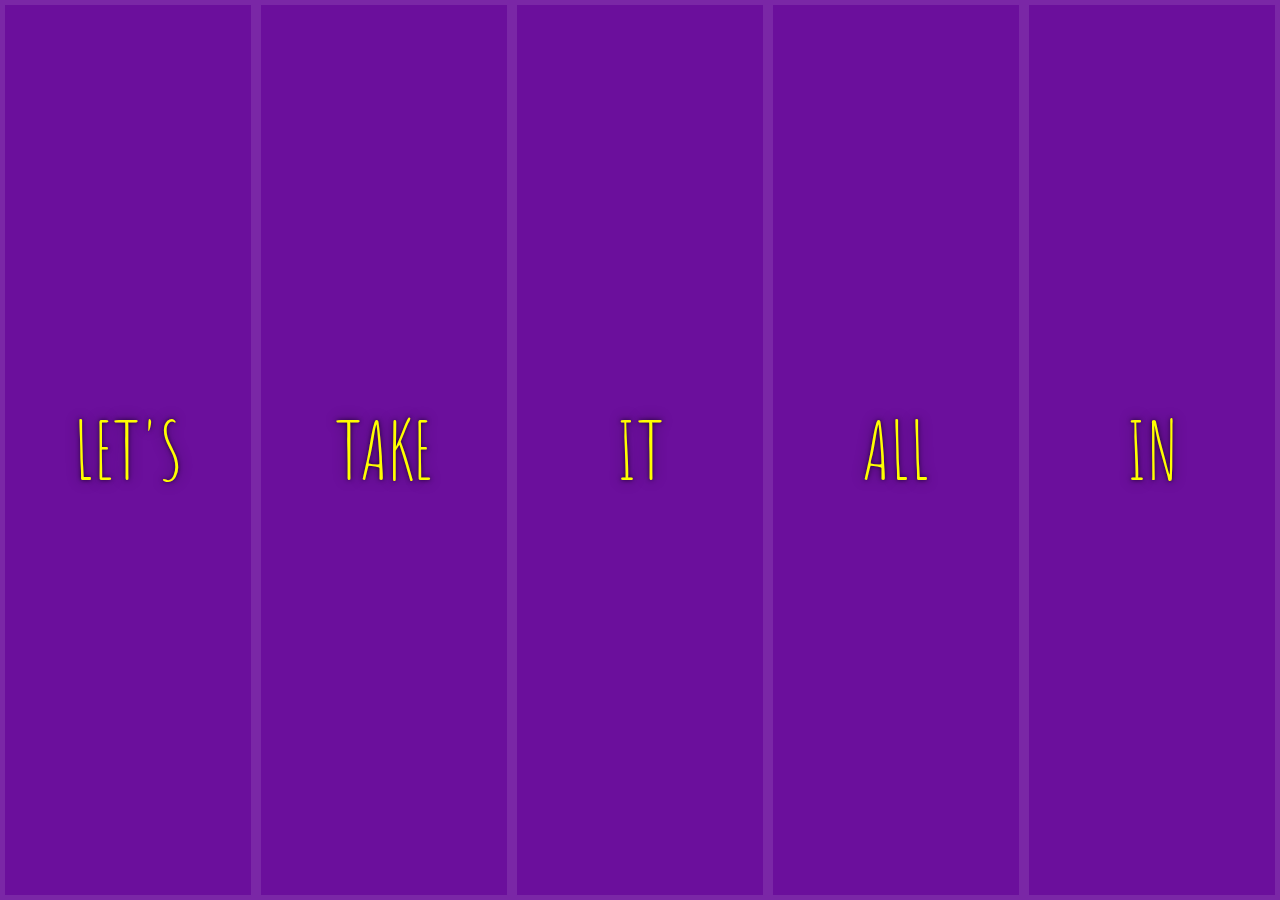
<file: index.html>
<!DOCTYPE html>
<html lang="en">
<head>
  <meta charset="UTF-8">
  <title>Flexy</title>
  <link href='https://fonts.googleapis.com/css?family=Amatic+SC' rel='stylesheet' type='text/css'>
</head>
<body>
 
<style>
    html {
      box-sizing: border-box;
      background: #ffc600;
      font-family: 'helvetica neue';
      font-size: 20px;
      font-weight: 200;
    }
    
    body {
      margin: 0;
    }
    
    *, *:before, *:after {
      box-sizing: inherit;
    }

    .panels {
      min-height: 100vh;
      overflow: hidden;
      display: flex;
    }

    .panel {
      background: #6B0F9C;
      box-shadow: inset 0 0 0 5px rgba(255,255,255,0.1);
      color: white;
      text-align: center;
      align-items: center;
      /* Safari transitionend event.propertyName === flex */
      /* Chrome + FF transitionend event.propertyName === flex-grow */
      transition:
        font-size 0.7s cubic-bezier(0.61,-0.19, 0.7,-0.11),
        flex 0.7s cubic-bezier(0.61,-0.19, 0.7,-0.11),
        background 0.2s;
      font-size: 20px;
      background-size: cover;
      background-position: center;
      flex: 1;
      justify-content: center;
      display: flex;
      flex-direction: column;
    }

    .panel1 { background-image:url(https://source.unsplash.com/gYl-UtwNg_I/1500x1500); }
    .panel2 { background-image:url(https://source.unsplash.com/rFKUFzjPYiQ/1500x1500); }
    .panel3 { background-image:url(https://images.unsplash.com/photo-1465188162913-8fb5709d6d57?ixlib=rb-0.3.5&q=80&fm=jpg&crop=faces&cs=tinysrgb&w=1500&h=1500&fit=crop&s=967e8a713a4e395260793fc8c802901d); }
    .panel4 { background-image:url(https://source.unsplash.com/ITjiVXcwVng/1500x1500); }
    .panel5 { background-image:url(https://source.unsplash.com/3MNzGlQM7qs/1500x1500); }

    /* Flex Items */
    .panel > * {
      margin: 0;
      width: 100%;
      transition: transform 0.5s;
      flex: 1 0 auto;
      display: flex;
      justify-content: center;
      align-items: center;
      color: yellow;
    }

    .panel > *:first-child { transform: translateY(-100%)}
    .panel.open-active > *:first-child { transform: translateY(0)}
    .panel > *:last-child { transform: translateY(100%)}
    .panel.open-active > *:last-child { transform: translateY(0)}
   
    .panel p {
      text-transform: uppercase;
      font-family: 'Amatic SC', cursive;
      text-shadow: 0 0 4px rgba(0, 0, 0, 0.72), 0 0 14px rgba(0, 0, 0, 0.45);
      font-size: 2em;
    }
    
    .panel p:nth-child(2) {
      font-size: 4em;
    }

    .panel.open {
      font-size: 40px;
      flex: 5;
    }
    
    @media only screen and (max-width: 600px) {
      .panel p {
        font-size: 1em;
      }
    }
  </style>

  <div class="panels">
    <div class="panel panel1">
      <p>Hey</p>
      <p>Let's</p>
      <p>Dance</p>
    </div>
    <div class="panel panel2">
      <p>Give</p>
      <p>Take</p>
      <p>Receive</p>
    </div>
    <div class="panel panel3">
      <p>Experience</p>
      <p>It</p>
      <p>Today</p>
    </div>
    <div class="panel panel4">
      <p>Give</p>
      <p>All</p>
      <p>You can</p>
    </div>
    <div class="panel panel5">
      <p>Life</p>
      <p>In</p>
      <p>Motion</p>
    </div>
  </div>

  <script>
  const panels = document.querySelectorAll('.panel')

  function toggleOpen(){
    this.classList.toggle("open");
  }

  function toggleActive(e){
    // console.log(e.propertyName)
    if (e.propertyName.includes('flex')){
    this.classList.toggle("open-active");
    }
  }
 
  panels.forEach(panel => panel.addEventListener('click', toggleOpen))
  panels.forEach(panel => panel.addEventListener('transitionend', toggleActive))
  </script>

</body>
</html>
</file>
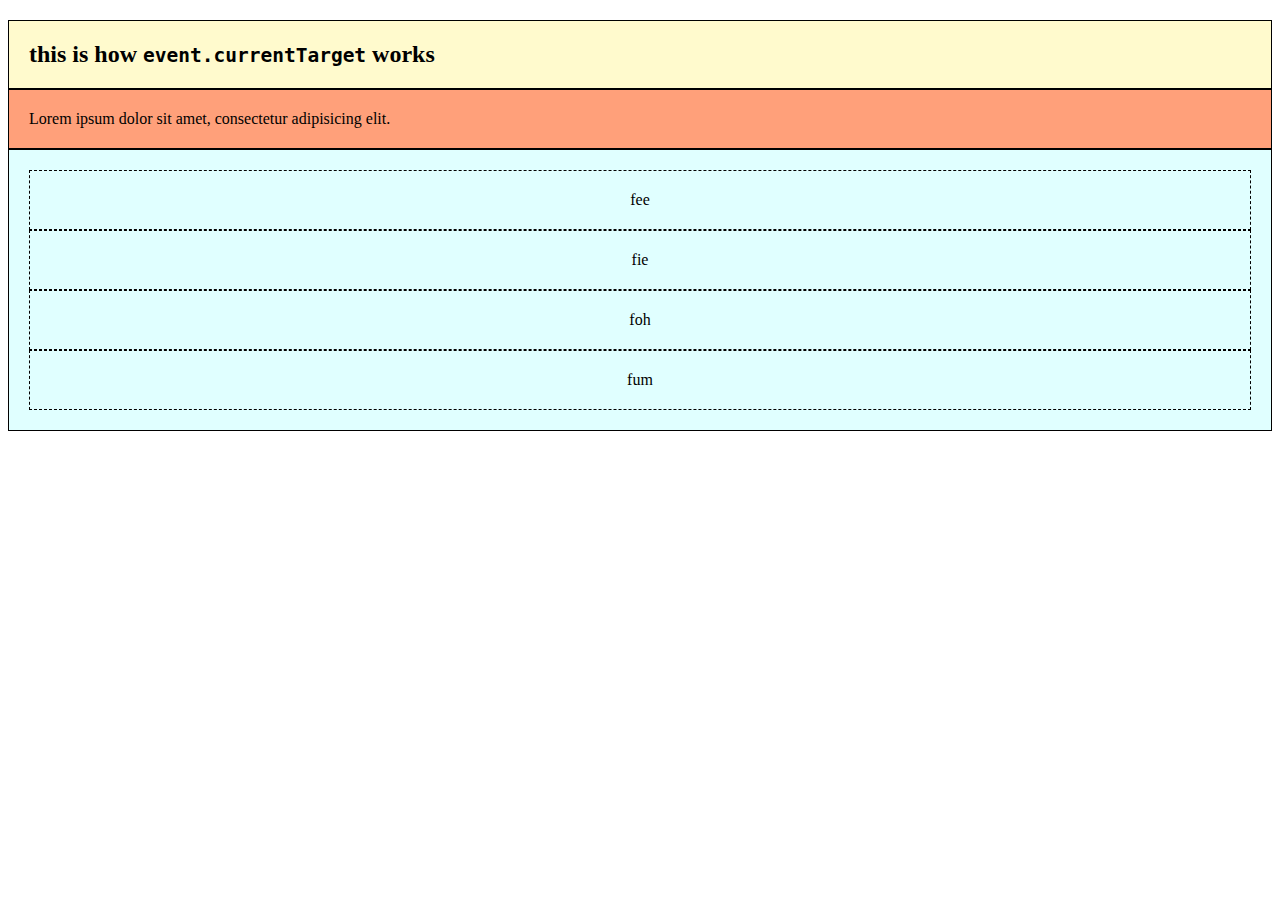
<file: eventtarget.html>
<!DOCTYPE html>
<html>
    <head>
        <meta charset="utf-8">
        <meta name="viewport" content="width=device-width">
        <title>event.currentTarget example</title>
        <link rel="shortcut icon" href="#">
        <link href="eventtarget.css" rel="stylesheet" type="text/css" />
    </head>
    <body>
      <h2>this is how <code>event.currentTarget</code> works</h2>
      <div class="foo">
        <p>Lorem ipsum dolor sit amet, consectetur adipisicing elit.</p>
        <ul>
          <li>fee</li>
          <li>fie</li>
          <li>foh</li>
          <li>fum</li>
        </ul>
      </div>
      <script
          src="https://code.jquery.com/jquery-3.2.1.min.js"
          integrity="sha256-hwg4gsxgFZhOsEEamdOYGBf13FyQuiTwlAQgxVSNgt4="
          crossorigin="anonymous"></script>
      <script src="index.js"></script>
    </body>
</html>
</file>
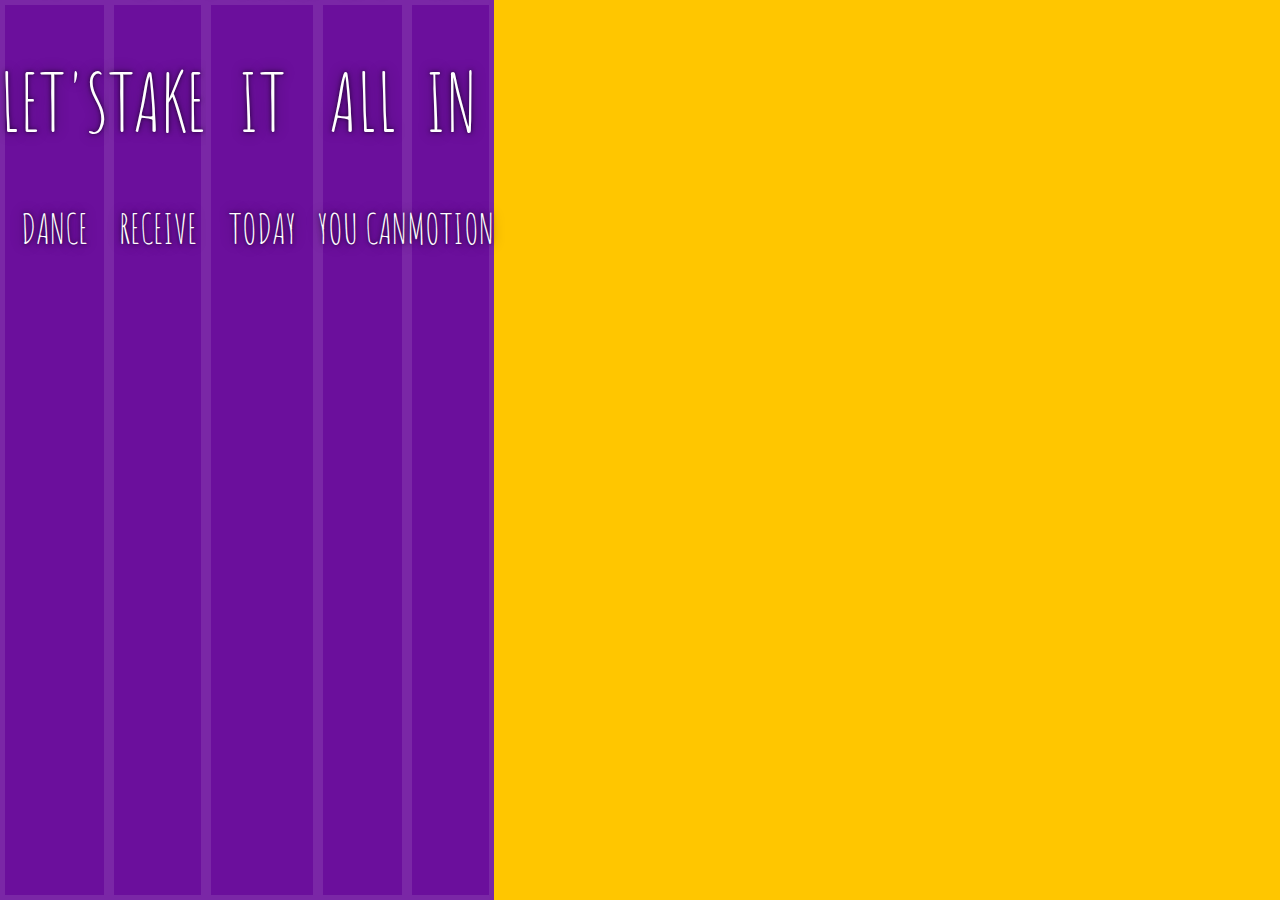
<file: flexy-Start.html>
<!DOCTYPE html>
<html lang="en">
<head>
  <meta charset="UTF-8">
  <title>Flexy</title>
  <link href='https://fonts.googleapis.com/css?family=Amatic+SC' rel='stylesheet' type='text/css'>
</head>
<body>
  <style>
    html {
      box-sizing: border-box;
      background: #ffc600;
      font-family: 'helvetica neue';
      font-size: 20px;
      font-weight: 200;
    }
    
    body {
      margin: 0;
    }
    
    *, *:before, *:after {
      box-sizing: inherit;
    }

    .panels {
      min-height: 100vh;
      overflow: hidden;
      display: flex;
    }

    .panel {
      background: #6B0F9C;
      box-shadow: inset 0 0 0 5px rgba(255,255,255,0.1);
      color: white;
      text-align: center;
      align-items: center;
      /* Safari transitionend event.propertyName === flex */
      /* Chrome + FF transitionend event.propertyName === flex-grow */
      transition:
        font-size 0.7s cubic-bezier(0.61,-0.19, 0.7,-0.11),
        flex 0.7s cubic-bezier(0.61,-0.19, 0.7,-0.11),
        background 0.2s;
      font-size: 20px;
      background-size: cover;
      background-position: center;
      
    }

    .panel1 { background-image:url(https://source.unsplash.com/gYl-UtwNg_I/1500x1500); }
    .panel2 { background-image:url(https://source.unsplash.com/rFKUFzjPYiQ/1500x1500); }
    .panel3 { background-image:url(https://images.unsplash.com/photo-1465188162913-8fb5709d6d57?ixlib=rb-0.3.5&q=80&fm=jpg&crop=faces&cs=tinysrgb&w=1500&h=1500&fit=crop&s=967e8a713a4e395260793fc8c802901d); }
    .panel4 { background-image:url(https://source.unsplash.com/ITjiVXcwVng/1500x1500); }
    .panel5 { background-image:url(https://source.unsplash.com/3MNzGlQM7qs/1500x1500); }

    /* Flex Items */
    .panel > * {
      margin: 0;
      width: 100%;
      transition: transform 0.5s;
      flex: 1 0 auto;
      display: flex;
      justify-content: center;
      align-items: center;
    }

    .panel > *:first-child { transform: translateY(-100%); }
    .panel.open-active > *:first-child { transform: translateY(0); }
    .panel > *:last-child { transform: translateY(100%); }
    .panel.open-active > *:last-child { transform: translateY(0); }

    .panel p {
      text-transform: uppercase;
      font-family: 'Amatic SC', cursive;
      text-shadow: 0 0 4px rgba(0, 0, 0, 0.72), 0 0 14px rgba(0, 0, 0, 0.45);
      font-size: 2em;
    }
    
    .panel p:nth-child(2) {
      font-size: 4em;
    }

    .panel.open {
      flex: 5;
      font-size: 40px;
    }
    
    @media only screen and (max-width: 600px) {
      .panel p {
        font-size: 1em;
      }
    }
  </style>


  <div class="panels">
    <div class="panel panel1">
      <p>Hey</p>
      <p>Let's</p>
      <p>Dance</p>
    </div>
    <div class="panel panel2">
      <p>Give</p>
      <p>Take</p>
      <p>Receive</p>
    </div>
    <div class="panel panel3">
      <p>Experience</p>
      <p>It</p>
      <p>Today</p>
    </div>
    <div class="panel panel4">
      <p>Give</p>
      <p>All</p>
      <p>You can</p>
    </div>
    <div class="panel panel5">
      <p>Life</p>
      <p>In</p>
      <p>Motion</p>
    </div>
  </div>

  <script>
 
  </script>

</body>
</html>
</file>
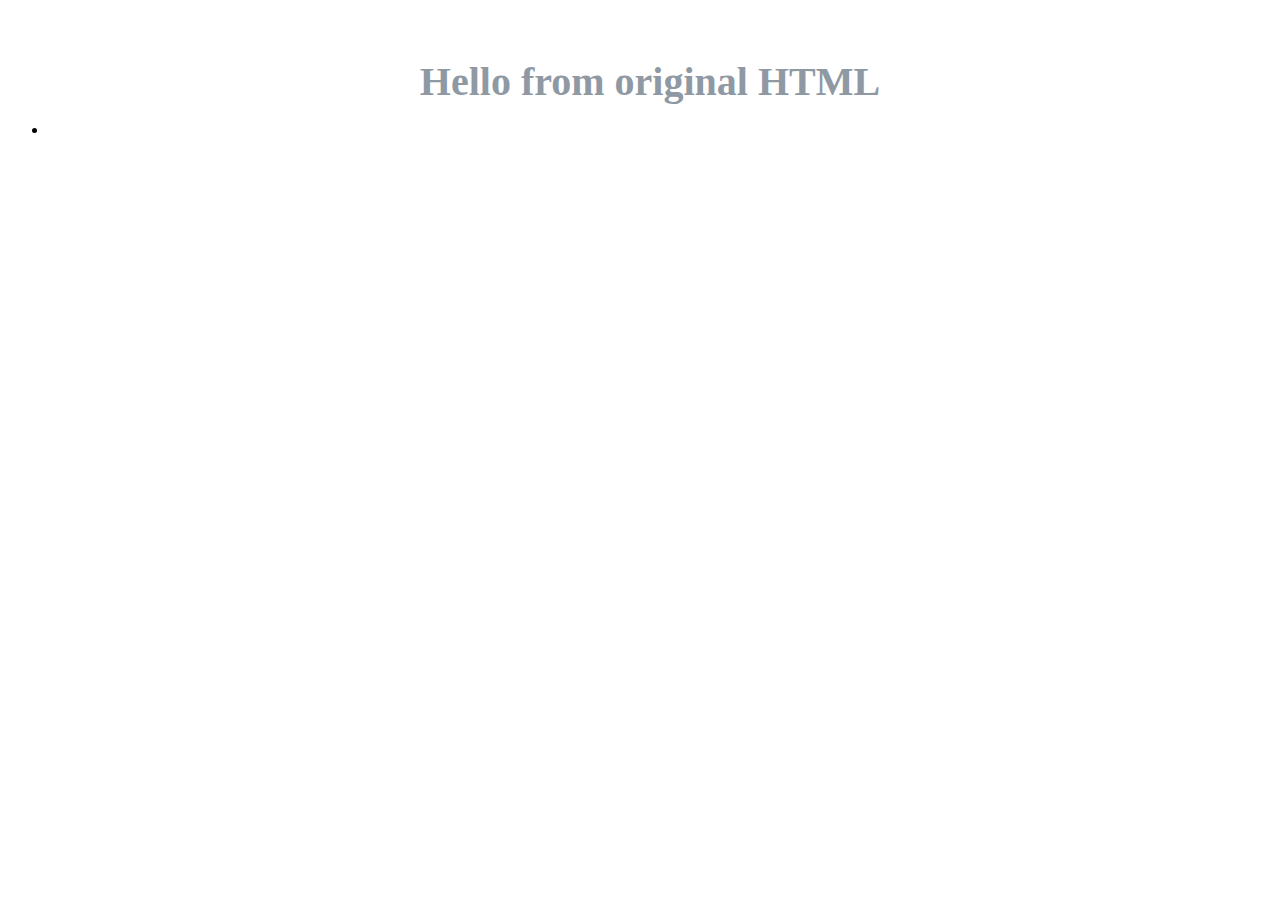
<file: placehold.html>
<!DOCTYPE html>
<html>
<head>
<meta charset="utf-8">
<meta name="viewport" content="width-Ddevice-width">
<title>jquery hello world</title>
<link rel-"shortcut icon" href="#">

<link href="index.css" rel="stylesheet"
type="text/css" />
</head>

<body>
<h1 class="js-hide-it">Hello from original HTML</h1>
<p class="js-hello-world"></p>
<ul>
<li class="js-hello-world"></li>

</ul>
<script
src="https://code.jquery.com/jquery-3.2.1.min.js"
integrity="sha256-hwg4gsxgFZhoSEEamdOYGBf13FyQuiTw
1AQgxVSNgt4="
crossorigin="anonymous"></script>
<script src="script.js"></script>

</body>

</html>
</file>
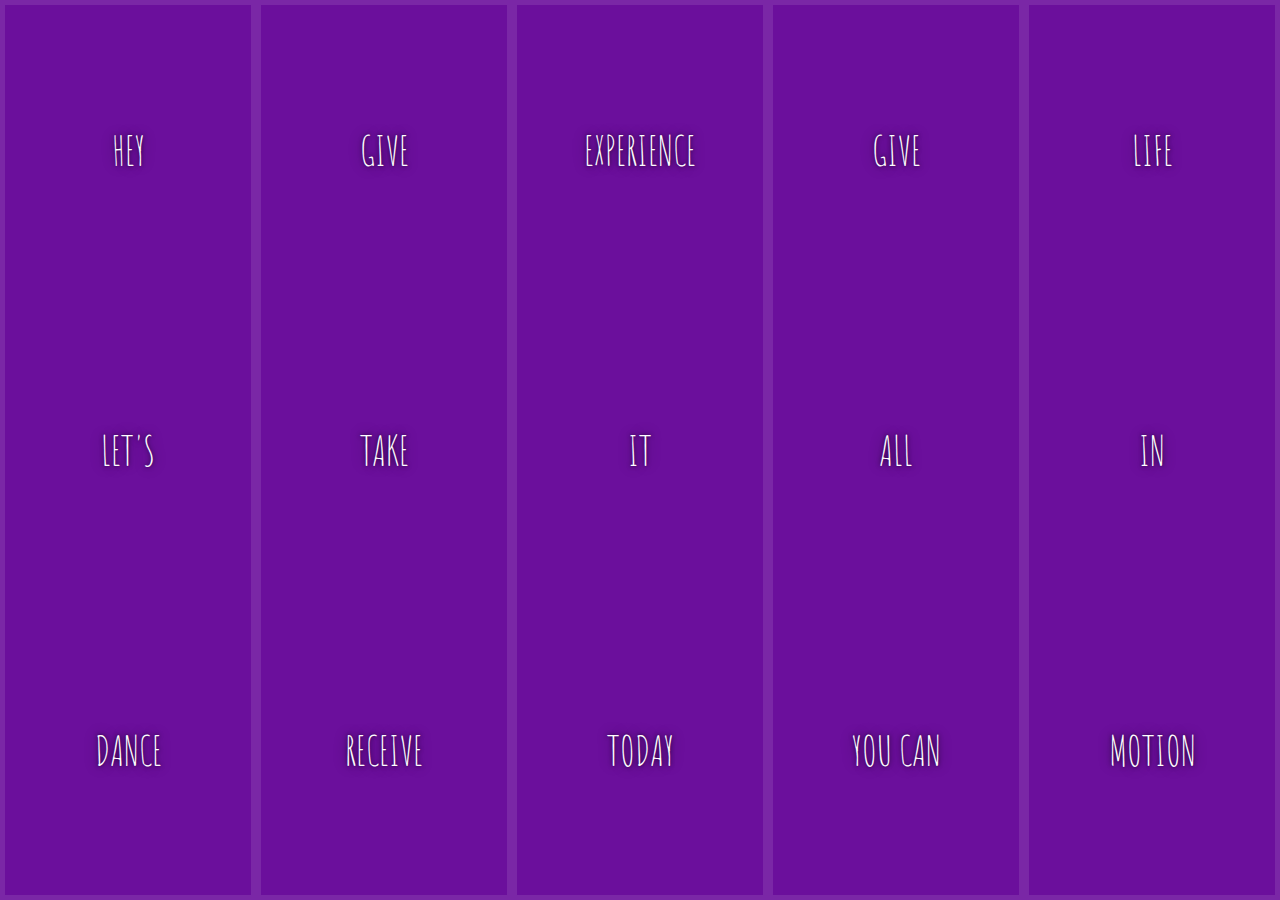
<file: text.html>
<!DOCTYPE html>
<html lang="en">
<head>
  <meta charset="UTF-8">
  <title>Flexy</title>
  <link href='https://fonts.googleapis.com/css?family=Amatic+SC' rel='stylesheet' type='text/css'>
</head>
<body>
 
<style>
    html {
      box-sizing: border-box;
      background: #ffc600;
      font-family: 'helvetica neue';
      font-size: 20px;
      font-weight: 200;
    }
    
    body {
      margin: 0;
    }
    
    *, *:before, *:after {
      box-sizing: inherit;
    }

    .panels {
      min-height: 100vh;
      overflow: hidden;
      display: flex;
    }

    .panel {
      background: #6B0F9C;
      box-shadow: inset 0 0 0 5px rgba(255,255,255,0.1);
      color: white;
      text-align: center;
      align-items: center;
      /* Safari transitionend event.propertyName === flex */
      /* Chrome + FF transitionend event.propertyName === flex-grow */
      transition:
        font-size 0.7s cubic-bezier(0.61,-0.19, 0.7,-0.11),
        flex 0.7s cubic-bezier(0.61,-0.19, 0.7,-0.11),
        background 0.2s;
      font-size: 20px;
      background-size: cover;
      background-position: center;
      flex: 1;
      justify-content: center;
      display: flex;
      flex-direction: column;
    }

    .panel1 { background-image:url(https://source.unsplash.com/gYl-UtwNg_I/1500x1500); }
    .panel2 { background-image:url(https://source.unsplash.com/rFKUFzjPYiQ/1500x1500); }
    .panel3 { background-image:url(https://images.unsplash.com/photo-1465188162913-8fb5709d6d57?ixlib=rb-0.3.5&q=80&fm=jpg&crop=faces&cs=tinysrgb&w=1500&h=1500&fit=crop&s=967e8a713a4e395260793fc8c802901d); }
    .panel4 { background-image:url(https://source.unsplash.com/ITjiVXcwVng/1500x1500); }
    .panel5 { background-image:url(https://source.unsplash.com/3MNzGlQM7qs/1500x1500); }

    /* Flex Items */
    .panel > * {
      margin: 0;
      width: 100%;
      transition: transform 0.5s;
      flex: 1 0 auto;
      display: flex;
      justify-content: center;
      align-items: center;
    }

   
    .panel p {
      text-transform: uppercase;
      font-family: 'Amatic SC', cursive;
      text-shadow: 0 0 4px rgba(0, 0, 0, 0.72), 0 0 14px rgba(0, 0, 0, 0.45);
      font-size: 2em;
    }z
    
    .panel p:nth-child(2) {
      font-size: 4em;
    }

    .panel.open {
      font-size: 40px;
    }
    
    @media only screen and (max-width: 600px) {
      .panel p {
        font-size: 1em;
      }
    }
  </style>

  <div class="panels">
    <div class="panel panel1">
      <p>Hey</p>
      <p>Let's</p>
      <p>Dance</p>
    </div>
    <div class="panel panel2">
      <p>Give</p>
      <p>Take</p>
      <p>Receive</p>
    </div>
    <div class="panel panel3">
      <p>Experience</p>
      <p>It</p>
      <p>Today</p>
    </div>
    <div class="panel panel4">
      <p>Give</p>
      <p>All</p>
      <p>You can</p>
    </div>
    <div class="panel panel5">
      <p>Life</p>
      <p>In</p>
      <p>Motion</p>
    </div>
  </div>

  <script>

  
  
  </script>

</body>
</html>
</file>
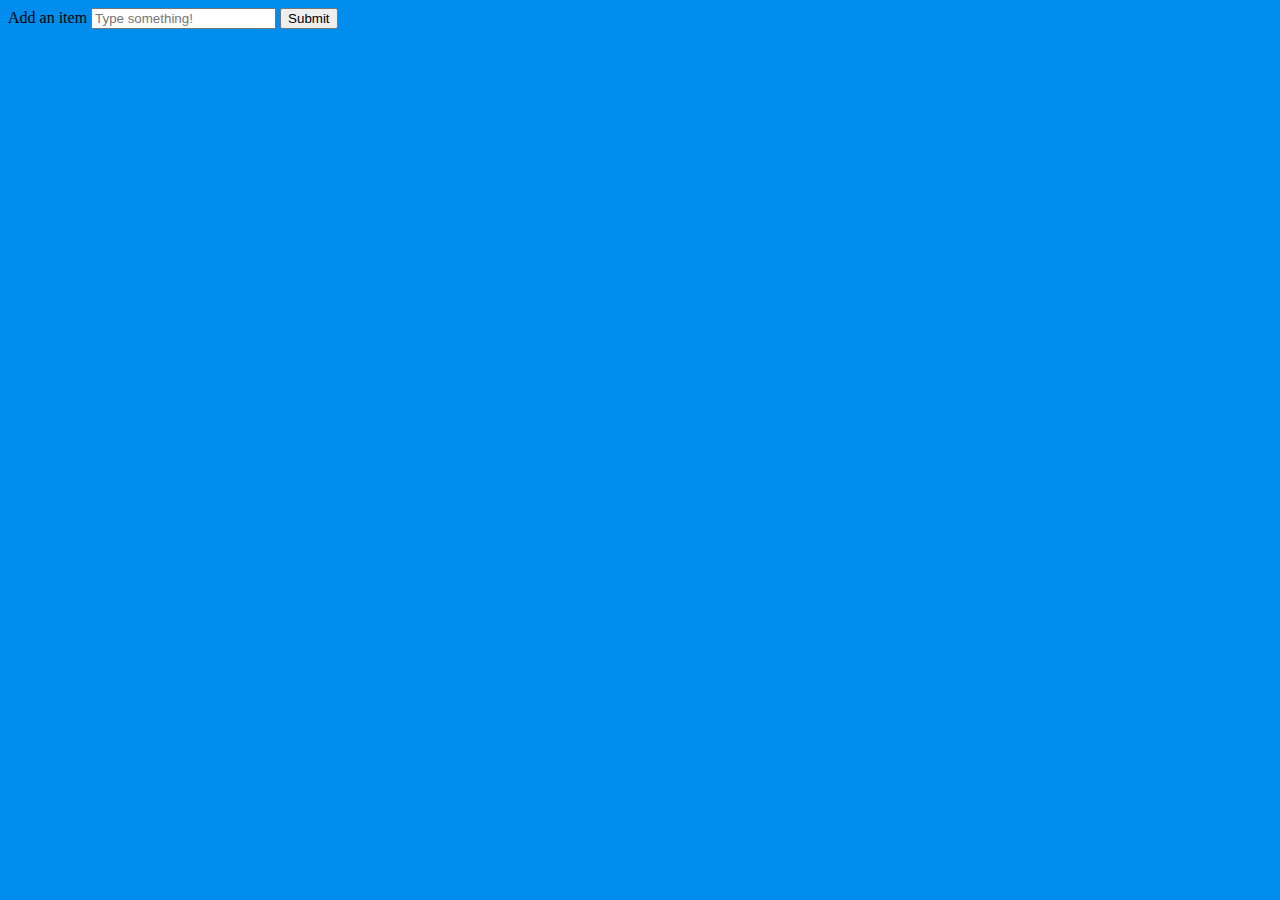
<file: MoreDom/basicform.html>
<!DOCTYPE html>
<html lang="en">
  <head>
    <meta charset="utf-8">
    <meta name="viewport" content="width=device-width">
    <title>event.preventDefault example</title>
    <link rel="shortcut icon" href="#">
    <link href="app.css" rel="stylesheet" type="text/css" />
  </head>
  <body>
     <form class="js-form">
       <label for="user-text">Add an item</label>
      <input type="text" id="user-text" placeholder="Type something!" required>
      <input type="submit">
     </form>
     <p class="js-display-user-text"></p>
     <script
      src="https://code.jquery.com/jquery-3.2.1.min.js"
      integrity="sha256-hwg4gsxgFZhOsEEamdOYGBf13FyQuiTwlAQgxVSNgt4="
      crossorigin="anonymous"></script>
    <script src="app.js"></script>
  </body>
</html>
</file>
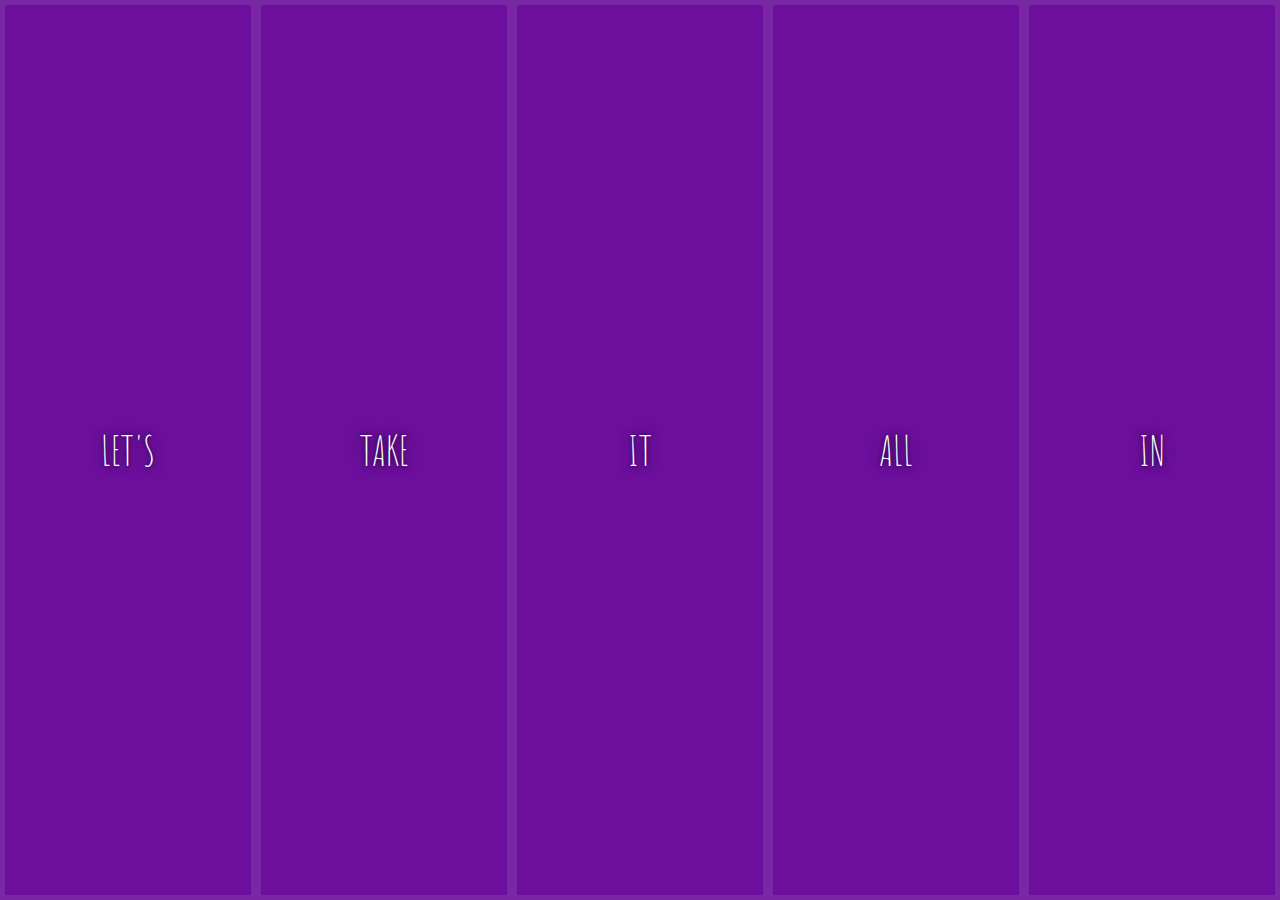
<file: MoreDom/flexydemo.html>
<!DOCTYPE html>
<html lang="en">
<head>
  <meta charset="UTF-8">
  <title>Flex Panels 💪</title>
  <link href='https://fonts.googleapis.com/css?family=Amatic+SC' rel='stylesheet' type='text/css'>
</head>
<body>
  <style>
    html {
      box-sizing: border-box;
      background: #ffc600;
      font-family: 'helvetica neue';
      font-size: 20px;
      font-weight: 200;
    }
    
    body {
      margin: 0;
    }
    
    *, *:before, *:after {
      box-sizing: inherit;
    }

    .panels {
      min-height: 100vh;
      overflow: hidden;
      display: flex;
    }

    .panel {
      background: #6B0F9C;
      box-shadow: inset 0 0 0 5px rgba(255,255,255,0.1);
      color: white;
      text-align: center;
      align-items: center;
      /* Safari transitionend event.propertyName === flex */
      /* Chrome + FF transitionend event.propertyName === flex-grow */
      transition:
        font-size 0.7s cubic-bezier(0.61,-0.19, 0.7,-0.11),
        flex 0.7s cubic-bezier(0.61,-0.19, 0.7,-0.11),
        background 0.2s;
      font-size: 20px;
      background-size: cover;
      background-position: center;
      flex: 1;
      justify-content: center;
      display: flex;
      flex-direction: column;
    }

    .panel1 { background-image:url(https://source.unsplash.com/gYl-UtwNg_I/1500x1500); }
    .panel2 { background-image:url(https://source.unsplash.com/rFKUFzjPYiQ/1500x1500); }
    .panel3 { background-image:url(https://images.unsplash.com/photo-1465188162913-8fb5709d6d57?ixlib=rb-0.3.5&q=80&fm=jpg&crop=faces&cs=tinysrgb&w=1500&h=1500&fit=crop&s=967e8a713a4e395260793fc8c802901d); }
    .panel4 { background-image:url(https://source.unsplash.com/ITjiVXcwVng/1500x1500); }
    .panel5 { background-image:url(https://source.unsplash.com/3MNzGlQM7qs/1500x1500); }

    /* Flex Items */
    .panel > * {
      margin: 0;
      width: 100%;
      transition: transform 0.5s;
      flex: 1 0 auto;
      display: flex;
      justify-content: center;
      align-items: center;
    }

    .panel > *:first-child { transform: translateY(-100%); }
    .panel.open-active > *:first-child { transform: translateY(0); }
    .panel > *:last-child { transform: translateY(100%); }
    .panel.open-active > *:last-child { transform: translateY(0); }

    .panel p {
      text-transform: uppercase;
      font-family: 'Amatic SC', cursive;
      text-shadow: 0 0 4px rgba(0, 0, 0, 0.72), 0 0 14px rgba(0, 0, 0, 0.45);
      font-size: 2em;
    }z
    
    .panel p:nth-child(2) {
      font-size: 4em;
    }

    .panel.open {
      flex: 5;
      font-size: 40px;
    }
    
    @media only screen and (max-width: 600px) {
      .panel p {
        font-size: 1em;
      }
    }
  </style>


  <div class="panels">
    <div class="panel panel1">
      <p>Hey</p>
      <p>Let's</p>
      <p>Dance</p>
    </div>
    <div class="panel panel2">
      <p>Give</p>
      <p>Take</p>
      <p>Receive</p>
    </div>
    <div class="panel panel3">
      <p>Experience</p>
      <p>It</p>
      <p>Today</p>
    </div>
    <div class="panel panel4">
      <p>Give</p>
      <p>All</p>
      <p>You can</p>
    </div>
    <div class="panel panel5">
      <p>Life</p>
      <p>In</p>
      <p>Motion</p>
    </div>
  </div>

  <script>
    const panels = document.querySelectorAll('.panel');

    function toggleOpen() {
      console.log('Hello');
      this.classList.toggle('open');
    }

    function toggleActive(e) {
      console.log(e.propertyName);
      if (e.propertyName.includes('flex')) {
        this.classList.toggle('open-active');
      }
    }

    panels.forEach(panel => panel.addEventListener('click', toggleOpen));
    panels.forEach(panel => panel.addEventListener('transitionend', toggleActive));
  </script>

</body>
</html>
</file>
<file: eventtarget.css>
h2 {
  background-color: lemonchiffon;
  padding: 20px;
  margin-bottom: 0;
  border: 1px solid black;
}

p {
  margin: 0;
  background-color: lightsalmon;
  padding: 20px;
  border: 1px solid black;
}

ul {
  margin: 0;
  background-color: lightcyan;
  padding: 20px;
  list-style: none;
  border: 1px solid black;
}

li {
  border: 1px dashed black;
  padding: 20px;
  text-align: center;
}
</file>
<file: index.css>
/* h1 {
  align-items:center;
  text-align: center;
  justify-content: center;
  margin: auto;
}

body {
  background-color: #282c33;
  /* min-height: 100vh; */
  display: flex;
  flex-direction: column;
  
  justify-content: center;
  font-size: calc(10px + 2vmin);
  color: white;
}

.button-greeting-div {
  display: flex;
  margin-top: 20px;
}

nav {
  display: flex;
  justify-content: center;
  align-items: center;
  margin: 40px auto;
}

img{
 margin-left: 500px;
   align-items:center;
  text-align: center;
  justify-content: center;
  margin: auto 0%;
}

nav a {
  text-decoration: none;
  margin-right: 40px;
  font-size: 18px;
  color: #8f99a4;
  font-family: Quattrocento, sans-serif;
}

nav a:hover {
  color: blue;
}

nav a:last-of-type {
  margin-right: 20px;
}

/* main {
	padding-top: 60px;
	min-height: 400px;
} */

pre {
  box-sizing:inherit;border:0px;font-variant-numeric:inherit;font-variant-east-asian:inherit;
  font-stretch:inherit;
  font-size:17.778px;
  line-height:1.25;
  font-family:MaisonNeue-Mono,Inconsolata,monospace;vertical-align:baseline;
  padding:30px 40px;
  overflow:scroll;
  color:rgb(51,51,51);
  background:rgb(243,243,243);
  border-radius:4px
}

footer {
	height: 100px;
	background-color: #bdcbd9;
}

/* ----- =logo ----- */

h1 {
	font-size: 40px;
	text-align: center;
	padding-top: 50px;
	margin: 0 0 0 20px;
    color: #8f99a4;
}


/* ----- =footer ----- */

footer {
	text-align: center;	
}
footer #copyright {
	color: #fff;
	padding-top: 20px;
} */
</file>
<file: MoreDom/app.css>
body {
      background: #018DED url(https://unsplash.it/1500/1000?image=881&blur=5);
}
</file>
